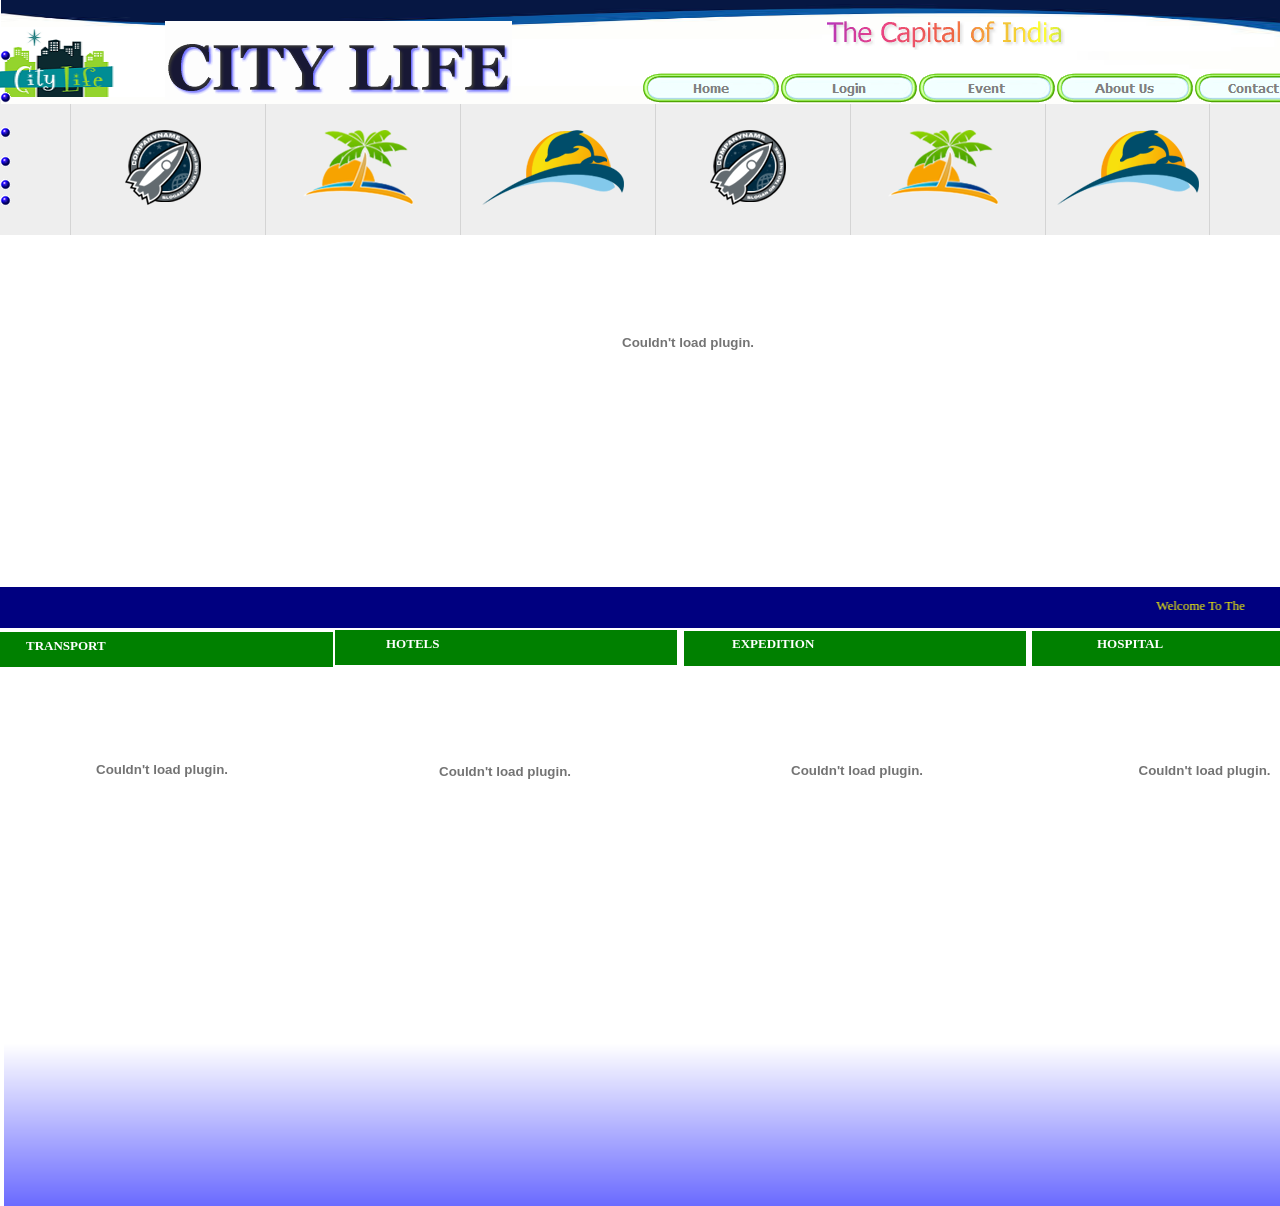
<file: Delhi-info/WebContent/index.html>
<!DOCTYPE HTML PUBLIC "-//W3C//DTD HTML 4.01 Transitional//EN">
<html>
<head>
<title>Untitled</title>
<meta http-equiv="content-type" content="text/html; charset=ISO-8859-1">
<meta name="generator" content="MAHESH KUMAR CHOUHAN">
<meta http-equiv="Page-Enter" content="revealTrans(Duration=1,Transition=23)">
<style type="text/	css">
/*----------Text Styles----------*/
.ws6 {font-size: 8px;}
.ws7 {font-size: 9.3px;}
.ws8 {font-size: 11px;}
.ws9 {font-size: 12px;}
.ws10 {font-size: 13px;}
.ws11 {font-size: 15px;}
.ws12 {font-size: 16px;}
.ws14 {font-size: 19px;}
.ws16 {font-size: 21px;}
.ws18 {font-size: 24px;}
.ws20 {font-size: 27px;}
.ws22 {font-size: 29px;}
.ws24 {font-size: 32px;}
.ws26 {font-size: 35px;}
.ws28 {font-size: 37px;}
.ws36 {font-size: 48px;}
.ws48 {font-size: 64px;}
.ws72 {font-size: 96px;}
.wpmd {font-size: 13px;font-family: Arial,Helvetica,Sans-Serif;font-style: normal;font-weight: normal;}
/*----------Para Styles----------*/
DIV,UL,OL /* Left */
{
 margin-top: 0px;
 margin-bottom: 0px;
}
#apDiv1 {
	position:absolute;
	width:1405px;
	height:172px;
	z-index:24;
	left: 2px;
	top: 890px;
}
</style>
  <meta name="viewport" content="width=device-width">
		<meta name="author" content="templatemo">
        <link href='http://fonts.googleapis.com/css?family=Open+Sans:400,800,700,600,300' rel='stylesheet' type='text/css'>
        
        <link rel="stylesheet" href="css/bootstrap.min.css">
        <link rel="stylesheet" href="css/font-awesome.css">
        <link rel="stylesheet" href="css/animate.css">
        <link rel="stylesheet" href="css/templatemo_misc.css">
        <link rel="stylesheet" href="css/templatemo_style.css">
<script src="ac_activex.js" type="text/javascript"></script>

<script language="JavaScript1.4" type="text/javascript">
<!--
function jsPlay(soundobj) {
 var thissound= eval("document."+soundobj);
 try {
     thissound.Play();
 }
 catch (e) {
     thissound.DoPlay();
 }
}
//-->
</script>

<script language="javascript" type="text/javascript">
<!--
function MM_swapImgRestore() {
  var i,x,a=document.MM_sr; for(i=0;a&&i<a.length&&(x=a[i])&&x.oSrc;i++) x.src=x.oSrc;
}

function MM_preloadImages() {
  var d=document; if(d.images){ if(!d.MM_p) d.MM_p=new Array();
    var i,j=d.MM_p.length,a=MM_preloadImages.arguments; for(i=0; i<a.length; i++)
    if (a[i].indexOf("#")!=0){ d.MM_p[j]=new Image; d.MM_p[j++].src=a[i];}}
}

function MM_findObj(n, d) {
  var p,i,x;  if(!d) d=document; if((p=n.indexOf("?"))>0&&parent.frames.length) {
    d=parent.frames[n.substring(p+1)].document; n=n.substring(0,p);}
  if(!(x=d[n])&&d.all) x=d.all[n]; for (i=0;!x&&i<d.forms.length;i++) x=d.forms[i][n];
  for(i=0;!x&&d.layers&&i<d.layers.length;i++) x=MM_findObj(n,d.layers[i].document);
  if(!x && d.getElementById) x=d.getElementById(n); return x;
}

function MM_swapImage() {
  var i,j=0,x,a=MM_swapImage.arguments; document.MM_sr=new Array; for(i=0;i<(a.length-2);i+=3)
   if ((x=MM_findObj(a[i]))!=null){document.MM_sr[j++]=x; if(!x.oSrc) x.oSrc=x.src; x.src=a[i+2];}
}

//-->
</script>

</head>
<body bgColor="#C0C0C0">
<div id="slideshow1" style="position:absolute; overflow:hidden; left:0px; top:102px; width:1376px; height:481px; z-index:0">
<script type="text/javascript">
AC_RunFlashContent('width','1376','height','481','quality','high','autoplay','true','loop','true','wmode','opaque','FlashVars','bcastr_xml_url=images//slideshow9194199.xml&AutoPlayTime=2','codebase','http://download.macromedia.com/pub/shockwave/cabs/flash/swflash.cab','pluginspage','http://www.macromedia.com/go/getflashplayer','src','images//bcastr31.swf');
</script>
<noscript>
<object width=1376 height=481 classid="clsid:D27CDB6E-AE6D-11CF-96B8-444553540000" codebase="http://download.macromedia.com/pub/shockwave/cabs/flash/swflash.cab">
<param name="movie" value="images//bcastr31.swf">
<param name="quality" value="high">
<param name="loop" value="true">
<param name="wmode" value="opaque">
<param name="autoplay" value="true">
<param name="FlashVars" value="bcastr_xml_url=images//slideshow9194199.xml&AutoPlayTime=2">
<embed src="images//bcastr31.swf" width=1376 height=481 quality="high" TYPE="application/x-shockwave-flash" wmode="opaque" FlashVars="bcastr_xml_url=images//slideshow9194199.xml&AutoPlayTime=2" loop="true" autoplay="true" pluginspage="http://www.macromedia.com/go/getflashplayer"></embed>
</object>
</noscript>
</div>

<div id="shape1" style="position:absolute; overflow:hidden; left:1px; top:0px; width:1376px; height:104px; z-index:1"><img src="images/xcc.jpg" alt="" border=0 width="100%" height="100%"></div>

<div id="shape2" style="position:absolute; overflow:hidden; left:0px; top:587px; width:1376px; height:41px; z-index:2"><img border=0 width="100%" height="100%" alt="" src="images/shape9374490.gif"></div>

<div id="nav10d" style="position:absolute; left:643px; top:73px; z-index:3"><a onMouseOut="MM_swapImgRestore()" onMouseOver="MM_swapImage('nav10','','images/nav150985410a.gif',1)" href="index.html"><img name="nav10" onLoad="MM_preloadImages('images/nav150985410a.gif')" alt="" border=0 src="images/nav150985410i.gif"></a></div>
<div id="nav11d" style="position:absolute; left:781px; top:73px; z-index:3"><a onMouseOut="MM_swapImgRestore()" onMouseOver="MM_swapImage('nav11','','images/nav150985411a.gif',1)" href="login.jsp"><img name="nav11" onLoad="MM_preloadImages('images/nav150985411a.gif')" alt="" border=0 src="images/nav150985411i.gif"></a></div>
<div id="nav12d" style="position:absolute; left:919px; top:73px; z-index:3"><a onMouseOut="MM_swapImgRestore()" onMouseOver="MM_swapImage('nav12','','images/nav150985412a.gif',1)" href="event.jsp"><img name="nav12" onLoad="MM_preloadImages('images/nav150985412a.gif')" alt="" border=0 src="images/nav150985412i.gif"></a></div>
<div id="nav13d" style="position:absolute; left:1057px; top:73px; z-index:3"><a onMouseOut="MM_swapImgRestore()" onMouseOver="MM_swapImage('nav13','','images/nav150985413a.gif',1)" href="About.jsp"><img name="nav13" onLoad="MM_preloadImages('images/nav150985413a.gif')" alt="" border=0 src="images/nav150985413i.gif"></a></div>
<div id="nav14d" style="position:absolute; left:1195px; top:73px; z-index:3"><a onMouseOut="MM_swapImgRestore()" onMouseOver="MM_swapImage('nav14','','images/nav150985414a.gif',1)" href="Contactus.jsp"><img name="nav14" onLoad="MM_preloadImages('images/nav150985414a.gif')" alt="" border=0 src="images/nav150985414i.gif"></a></div>

<div id="art1" style="position:absolute; overflow:hidden; left:826px; top:14px; width:341px; height:44px; z-index:4"><img border=0 alt="The Capital of India 
                  
" src="images/art15779859.gif"></div>

<div id="marquee1" style="position:absolute; overflow:hidden; left:504px; top:596px; width:743px; height:32px; z-index:5">
<marquee width="743" height="32">
<div class="wpmd">
<div><font color="#FFFF00" face="Georgia" class="ws18">Welcome To The Capital of India...</font></div>
</div></marquee>
</div>

<div id="image1" style="position:absolute; overflow:hidden; left:0px; top:27px; width:181px; height:70px; z-index:6"><img src="images/logo.png" alt="" title="" border=0 width=181 height=70></div>

<div id="slideshow2" style="position:absolute; overflow:hidden; left:1px; top:669px; width:322px; height:200px; z-index:7">
<script type="text/javascript">
AC_RunFlashContent('width','322','height','200','quality','high','autoplay','true','loop','true','wmode','opaque','FlashVars','bcastr_xml_url=images//slideshow19404855.xml&AutoPlayTime=4&IsShowBtn=0','codebase','http://download.macromedia.com/pub/shockwave/cabs/flash/swflash.cab','pluginspage','http://www.macromedia.com/go/getflashplayer','src','images//bcastr31.swf');
</script>
<noscript>
<object width=322 height=200 classid="clsid:D27CDB6E-AE6D-11CF-96B8-444553540000" codebase="http://download.macromedia.com/pub/shockwave/cabs/flash/swflash.cab">
<param name="movie" value="images//bcastr31.swf">
<param name="quality" value="high">
<param name="loop" value="true">
<param name="wmode" value="opaque">
<param name="autoplay" value="true">
<param name="FlashVars" value="bcastr_xml_url=images//slideshow19404855.xml&AutoPlayTime=4&IsShowBtn=0">
<embed src="images//bcastr31.swf" width=322 height=200 quality="high" TYPE="application/x-shockwave-flash" wmode="opaque" FlashVars="bcastr_xml_url=images//slideshow19404855.xml&AutoPlayTime=4&IsShowBtn=0" loop="true" autoplay="true" pluginspage="http://www.macromedia.com/go/getflashplayer"></embed>
</object>
</noscript>
</div>

<div id="shape3" style="position:absolute; overflow:hidden; left:0px; top:632px; width:333px; height:35px; z-index:8"><img border=0 width="100%" height="100%" alt="" src="images/shape19474525.gif"></div>

<div id="slideshow3" style="position:absolute; overflow:hidden; left:337px; top:674px; width:336px; height:195px; z-index:9">
<script type="text/javascript">
AC_RunFlashContent('width','336','height','195','quality','high','autoplay','true','loop','true','wmode','opaque','FlashVars','bcastr_xml_url=images//slideshow19541590.xml&AutoPlayTime=5','codebase','http://download.macromedia.com/pub/shockwave/cabs/flash/swflash.cab','pluginspage','http://www.macromedia.com/go/getflashplayer','src','images//bcastr31.swf');
</script>
<noscript>
<object width=336 height=195 classid="clsid:D27CDB6E-AE6D-11CF-96B8-444553540000" codebase="http://download.macromedia.com/pub/shockwave/cabs/flash/swflash.cab">
<param name="movie" value="images//bcastr31.swf">
<param name="quality" value="high">
<param name="loop" value="true">
<param name="wmode" value="opaque">
<param name="autoplay" value="true">
<param name="FlashVars" value="bcastr_xml_url=images//slideshow19541590.xml&AutoPlayTime=5">
<embed src="images//bcastr31.swf" width=336 height=195 quality="high" TYPE="application/x-shockwave-flash" wmode="opaque" FlashVars="bcastr_xml_url=images//slideshow19541590.xml&AutoPlayTime=5" loop="true" autoplay="true" pluginspage="http://www.macromedia.com/go/getflashplayer"></embed>
</object>
</noscript>
</div>

<div id="shape4" style="position:absolute; overflow:hidden; left:335px; top:630px; width:342px; height:35px; z-index:10"><img border=0 width="100%" height="100%" alt="" src="images/shape19579451.gif"></div>

<div id="shape5" style="position:absolute; overflow:hidden; left:684px; top:631px; width:342px; height:35px; z-index:11"><img border=0 width="100%" height="100%" alt="" src="images/shape19623365.gif"></div>

<div id="slideshow4" style="position:absolute; overflow:hidden; left:684px; top:672px; width:346px; height:197px; z-index:12">
<script type="text/javascript">
AC_RunFlashContent('width','346','height','197','quality','high','autoplay','true','loop','true','wmode','opaque','FlashVars','bcastr_xml_url=images//slideshow19733908.xml&AutoPlayTime=5','codebase','http://download.macromedia.com/pub/shockwave/cabs/flash/swflash.cab','pluginspage','http://www.macromedia.com/go/getflashplayer','src','images//bcastr31.swf');
</script>
<noscript>
<object width=346 height=197 classid="clsid:D27CDB6E-AE6D-11CF-96B8-444553540000" codebase="http://download.macromedia.com/pub/shockwave/cabs/flash/swflash.cab">
<param name="movie" value="images//bcastr31.swf">
<param name="quality" value="high">
<param name="loop" value="true">
<param name="wmode" value="opaque">
<param name="autoplay" value="true">
<param name="FlashVars" value="bcastr_xml_url=images//slideshow19733908.xml&AutoPlayTime=5">
<embed src="images//bcastr31.swf" width=346 height=197 quality="high" TYPE="application/x-shockwave-flash" wmode="opaque" FlashVars="bcastr_xml_url=images//slideshow19733908.xml&AutoPlayTime=5" loop="true" autoplay="true" pluginspage="http://www.macromedia.com/go/getflashplayer"></embed>
</object>
</noscript>
</div>

<div id="shape6" style="position:absolute; overflow:hidden; left:1032px; top:631px; width:324px; height:35px; z-index:13"><img border=0 width="100%" height="100%" alt="" src="images/shape19776886.gif"></div>

<div id="slideshow5" style="position:absolute; overflow:hidden; left:1037px; top:672px; width:335px; height:196px; z-index:14">
<script type="text/javascript">
AC_RunFlashContent('width','335','height','196','quality','high','autoplay','true','loop','true','wmode','opaque','FlashVars','bcastr_xml_url=images//slideshow19825964.xml&AutoPlayTime=5','codebase','http://download.macromedia.com/pub/shockwave/cabs/flash/swflash.cab','pluginspage','http://www.macromedia.com/go/getflashplayer','src','images//bcastr31.swf');
</script>
<noscript>
<object width=335 height=196 classid="clsid:D27CDB6E-AE6D-11CF-96B8-444553540000" codebase="http://download.macromedia.com/pub/shockwave/cabs/flash/swflash.cab">
<param name="movie" value="images//bcastr31.swf">
<param name="quality" value="high">
<param name="loop" value="true">
<param name="wmode" value="opaque">
<param name="autoplay" value="true">
<param name="FlashVars" value="bcastr_xml_url=images//slideshow19825964.xml&AutoPlayTime=5">
<embed src="images//bcastr31.swf" width=335 height=196 quality="high" TYPE="application/x-shockwave-flash" wmode="opaque" FlashVars="bcastr_xml_url=images//slideshow19825964.xml&AutoPlayTime=5" loop="true" autoplay="true" pluginspage="http://www.macromedia.com/go/getflashplayer"></embed>
</object>
</noscript>
</div>

<div id="hr1" style="position:absolute; overflow:hidden; left:0px; top:662px; width:1363px; height:17px; z-index:15">
<hr size=2 width=1363>
</div>

<div id="hr2" style="position:absolute; overflow:hidden; left:0px; top:872px; width:1375px; height:17px; z-index:16">
<hr size=2 width=1375>
</div>

<script LANGUAGE="JavaScript">
<!--
// image src
var trailsrc = "images/js20510215.gif";

var nDots = 7;
var Xbpos = 0;
var Ybpos = 0;

// fixed time step, no relation to real time
var DELTAT = .01;
// size of one spring in pixels
var SEGLEN = 10;
// spring constant, stiffness of springs
var SPRINGK = 10;
// all the physics is bogus, just picked stuff to make it look okay
var MASS = 1;
// Positive XGRAVITY pulls right, negative pulls left
// Positive YGRAVITY pulls down, negative up
var XGRAVITY = 0;
var YGRAVITY = 50;
// RESISTANCE determines a slowing force proportional to velocity
var RESISTANCE = 10;
// stopping criterea to prevent endless jittering
// doesn't work when sitting on bottom since floor
// doesn't push back so acceleration always as big
// as gravity
var STOPVEL = 0.1;
var STOPACC = 0.1;
var DOTSIZE = 11;
// BOUNCE is percent of velocity retained when 
// bouncing off a wall
var BOUNCE = 0.75;

var ff=(document.getElementById&&!document.all);
var ns=(document.layers);
var ie=(document.all);

// always on for now, could be played with to
// let dots fall to botton, get thrown, etc.
var followmouse = true;
var dots = new Array();

function init()
{
    var i = 0;
    for (i = 0; i < nDots; i++) {
        dots[i] = new dot(i);
    }
    
    // set their positions
    for (i = 0; i < nDots; i++) {
        dots[i].obj.left = dots[i].X;
        dots[i].obj.top = dots[i].Y;
    }
    
    setTimeout("startanimate()", 10);
}

function dot(i) 
{
	this.X  = Xbpos;
	this.Y  = Ybpos;
	this.dx = 0;
	this.dy = 0;
	
	if (ns){
	  document.write("<layer id=\"mtrail"+ i +"\" ><img src='"+trailsrc+"' border=\"0\"><\/layer>");
	} else if (ie||ff) {
	if (i == 0) {
	  document.write("<div id=\"mtrail"+ i +"\" style=\"POSITION: absolute;z-index:999;VISIBILITY: hidden;\"><img src='"+trailsrc+"' border=\"0\"><\/div>");
	} else {
          document.write("<div id=\"mtrail"+ i +"\" style=\"POSITION: absolute; z-index:999;\"><img src='"+trailsrc+"' border=\"0\"><\/div>");
        }
        }	
	
	if (ie) 
	{
		this.obj = eval("mtrail" + i + ".style");
	} else if (ff) 
	{
		this.obj = document.getElementById("mtrail" + i).style;
	}
	else
	{
		this.obj = eval("document.mtrail" + i);
	}
}

function startanimate() {	
    setInterval("animate()", 20);
}

// just save mouse position for animate() to use
function MoveHandler(e)
{
    if (ie) {
    	Xbpos = window.event.clientX + document.body.scrollLeft;
    	Ybpos = window.event.clientY + document.body.scrollTop;
    }
    else {
    	Xbpos = e.pageX;
    	Ybpos = e.pageY;
    }
}

function vec(X, Y)
{
    this.X = X;
    this.Y = Y;
}

// adds force in X and Y to spring for dot[i] on dot[j]
function springForce(i, j, spring)
{
    var dx = (dots[i].X - dots[j].X);
    var dy = (dots[i].Y - dots[j].Y);
    var len = Math.sqrt(dx*dx + dy*dy);
    if (len > SEGLEN) {
        var springF = SPRINGK * (len - SEGLEN);
        spring.X += (dx / len) * springF;
        spring.Y += (dy / len) * springF;
    }
}


function animate() {	
    // dots[0] follows the mouse,
    // though no dot is drawn there
    var start = 0;
    if (followmouse) {
        dots[0].X = Xbpos;
        dots[0].Y = Ybpos;	
        start = 1;
    }
    
    for (i = start ; i < nDots; i++ ) {
        
        var spring = new vec(0, 0);
        if (i > 0) {
            springForce(i-1, i, spring);
        }
        if (i < (nDots - 1)) {
            springForce(i+1, i, spring);
        }
        
        // air resisitance/friction
        var resist = new vec(-dots[i].dx * RESISTANCE,
            -dots[i].dy * RESISTANCE);
        
        // compute new accel, including gravity
        var accel = new vec((spring.X + resist.X)/MASS + XGRAVITY,
            (spring.Y + resist.Y)/ MASS + YGRAVITY);
        
        // compute new velocity
        dots[i].dx += (DELTAT * accel.X);
        dots[i].dy += (DELTAT * accel.Y);
        
        // stop dead so it doesn't jitter when nearly still
        if (Math.abs(dots[i].dx) < STOPVEL &&
            Math.abs(dots[i].dy) < STOPVEL &&
            Math.abs(accel.X) < STOPACC &&
            Math.abs(accel.Y) < STOPACC) {
            dots[i].dx = 0;
            dots[i].dy = 0;
        }
        
        // move to new position
        dots[i].X += dots[i].dx;
        dots[i].Y += dots[i].dy;
        
        // get size of window
        var height, width;
        if (!ie) {
            height = window.innerHeight + window.pageYOffset;
            width = window.innerWidth + window.pageXOffset;
        } else {	
            height = document.body.clientHeight + document.body.scrollTop;
            width = document.body.clientWidth + document.body.scrollLeft;
        }
        
        // bounce off 3 walls (leave ceiling open)
        if (dots[i].Y >=  height - DOTSIZE - 1) {
            if (dots[i].dy > 0) {
                dots[i].dy = BOUNCE * -dots[i].dy;
            }
            dots[i].Y = height - DOTSIZE - 1;
        }
        if (dots[i].X >= width - DOTSIZE) {
            if (dots[i].dx > 0) {
                dots[i].dx = BOUNCE * -dots[i].dx;
            }
            dots[i].X = width - DOTSIZE - 1;
        }
        if (dots[i].X < 0) {
            if (dots[i].dx < 0) {
                dots[i].dx = BOUNCE * -dots[i].dx;
            }
            dots[i].X = 0;
        }
        
        // move img to new position
        dots[i].obj.left = dots[i].X;			
        dots[i].obj.top =  dots[i].Y;		
    }
}

init();
if(ns)window.captureEvents(Event.MOUSEMOVE);
document.onmousemove = MoveHandler;
-->
</script>
<div id="shape7" style="position:absolute; overflow:hidden; left:4px; top:1043px; width:1376px; height:163px; z-index:18"><img border=0 width="100%" height="100%" alt="" src="images/shape20648526.gif"></div>

<div id="text1" style="position:absolute; overflow:hidden; left:26px; top:636px; width:234px; height:27px; z-index:19">
<a href="index.html"><div class="wpmd">
<div><font color="#FFFFFF" face="Georgia" class="ws16"><B>TRANSPORT</B></font></div>
</div></a></div>

<div id="text2" style="position:absolute; overflow:hidden; left:386px; top:634px; width:234px; height:27px; z-index:20">
<div class="wpmd">
<div><font color="#FFFFFF" face="Georgia" class="ws16"><B>HOTELS</B></font></div>
<div><font color="#FFFFFF" face="Georgia" class="ws16"><B>&nbsp;&nbsp;&nbsp; </B></font></div>
<div><font color="#FFFFFF" face="Georgia" class="ws16"><B><BR></B></font></div>
</div></div>

<div id="text3" style="position:absolute; overflow:hidden; left:732px; top:634px; width:234px; height:27px; z-index:21">
<div class="wpmd">
<div><font color="#FFFFFF" face="Georgia" class="ws16"><B>EXPEDITION</B></font></div>
</div></div>

<div id="text4" style="position:absolute; overflow:hidden; left:1097px; top:634px; width:234px; height:27px; z-index:22">
<div class="wpmd">
<div><font color="#FFFFFF" face="Georgia" class="ws16"><B>HOSPITAL</B></font></div>
<div><font color="#FFFFFF" face="Georgia" class="ws16"><B><BR></B></font></div>
</div></div>

<div id="art2" style="position:absolute; overflow:hidden; left:165px; top:21px; width:347px; height:79px; z-index:23; background-color: #FDFDFD; layer-background-color: #FDFDFD; border: 1px none #000000;"><img border=0 alt="CITY LIFE" src="images/art486567.gif"></div>
<div id="apDiv1"><div class="container">
            <div class="row">
                <div class="our-listing owl-carousel">
                    <div class="list-item">
                        <div class="list-thumb">
                            <div class="title">
                                <h4>TRANSPORT</h4>
                            </div>
                            <img src="images/destination_1.jpg" alt="destination 1">
                        </div> <!-- /.list-thumb -->
                        <div class="list-content">
                            <h5>Metro, Bus</h5>
                            <a href="transporation.html" class="price-btn">MORE DETAILS</a>
                        </div> <!-- /.list-content -->
                    </div> <!-- /.list-item -->
                    <div class="list-item">
                        <div class="list-thumb">
                            <div class="title">
                                <h4>HOTELS</h4>
                            </div>
                            <img src="images/destination_2.jpg" alt="destination 2">
                        </div> <!-- /.list-thumb -->
                        <div class="list-content">
                            <h5>All types of Hotels</h5>
                            <a href="Hotel.html" class="price-btn">MORE DETAILS</a>
                        </div> <!-- /.list-content -->
                    </div> <!-- /.list-item -->
                    <div class="list-item">
                        <div class="list-thumb">
                            <div class="title">
                                <h4>EXPEDITION</h4>
                            </div>
                            <img src="images/destination_3.jpg" alt="destination 3">
                        </div> <!-- /.list-thumb -->
                        <div class="list-content">
                            <h5>Run till you're Done</h5>
                            <a href="expedition.html" class="price-btn">MORE DETAILS</a>
                        </div> <!-- /.list-content -->
                    </div> <!-- /.list-item -->
                    <div class="list-item">
                        <div class="list-thumb">
                            <div class="title">
                                <h4>HOSPITALS</h4>
                            </div>
                            <img src="images/destination_4.jpg" alt="destination 4">
                        </div> <!-- /.list-thumb -->
                        <div class="list-content">
                            <h5>Medi Care</h5>
                            <a href="hospitals.html" class="price-btn">MORE DETAILS</a>
                        </div> <!-- /.list-content -->
                    </div> <!-- /.list-item -->
                    <div class="list-item">
                        <div class="list-thumb">
                            <div class="title">
                                <h4>EVENTS & TRENDS</h4>
                            </div>
                            <img src="images/destination_5.jpg" alt="destination 5">
                        </div> <!-- /.list-thumb -->
                        <div class="list-content">
                            <h5>Buzz in Town</h5>
                            <a href="trends.html" class="price-btn">MORE DETAILS</a>
                        </div> <!-- /.list-content -->
                    </div> <!-- /.list-item -->
                    <div class="list-item">
                        <div class="list-thumb">
                            <div class="title">
                                <h4>FOOD WALKS</h4>
                            </div>
                            <img src="images/destination_6.jpg" alt="destination 6">
                        </div> <!-- /.list-thumb -->
                        <div class="list-content">
                            <h5>Delightful Treats</h5>
                            <a href="foodwalks.html" class="price-btn">MORE DETAILS</a>
                        </div> <!-- /.list-content -->
                    </div> <!-- /.list-item -->
                </div> <!-- /.our-listing -->
            </div> <!-- /.row -->
        </div> <!-- /.container -->

		<div class="middle-content"></div>

        <div class="partner-list">
            <div class="container">
                <div class="row">
                    <div class="col-md-2 col-sm-4 col-xs-6">
                        <div class="partner-item">
                            <img src="images/partners/partner1.png" alt="">
                        </div> <!-- /.partner-item -->
                    </div> <!-- /.col-md-2 -->
                    <div class="col-md-2 col-sm-4 col-xs-6">
                        <div class="partner-item">
                            <img src="images/partners/partner2.png" alt="">
                        </div> <!-- /.partner-item -->
                    </div> <!-- /.col-md-2 -->
                    <div class="col-md-2 col-sm-4 col-xs-6">
                        <div class="partner-item">
                            <img src="images/partners/partner3.png" alt="">
                        </div> <!-- /.partner-item -->
                    </div> <!-- /.col-md-2 -->
                    <div class="col-md-2 col-sm-4 col-xs-6">
                        <div class="partner-item">
                            <img src="images/partners/partner1.png" alt="">
                        </div> <!-- /.partner-item -->
                    </div> <!-- /.col-md-2 -->
                    <div class="col-md-2 col-sm-4 col-xs-6">
                        <div class="partner-item">
                            <img src="images/partners/partner2.png" alt="">
                        </div> <!-- /.partner-item -->
                    </div> <!-- /.col-md-2 -->
                    <div class="col-md-2 col-sm-4 col-xs-6">
                        <div class="partner-item last">
                            <img src="images/partners/partner3.png" alt="">
                        </div> <!-- /.partner-item -->
                    </div> <!-- /.col-md-2 -->
                </div> <!-- /.row -->
            </div> <!-- /.container -->
        </div> <!-- /.partner-list --></div>
</body>
</html>
</file>
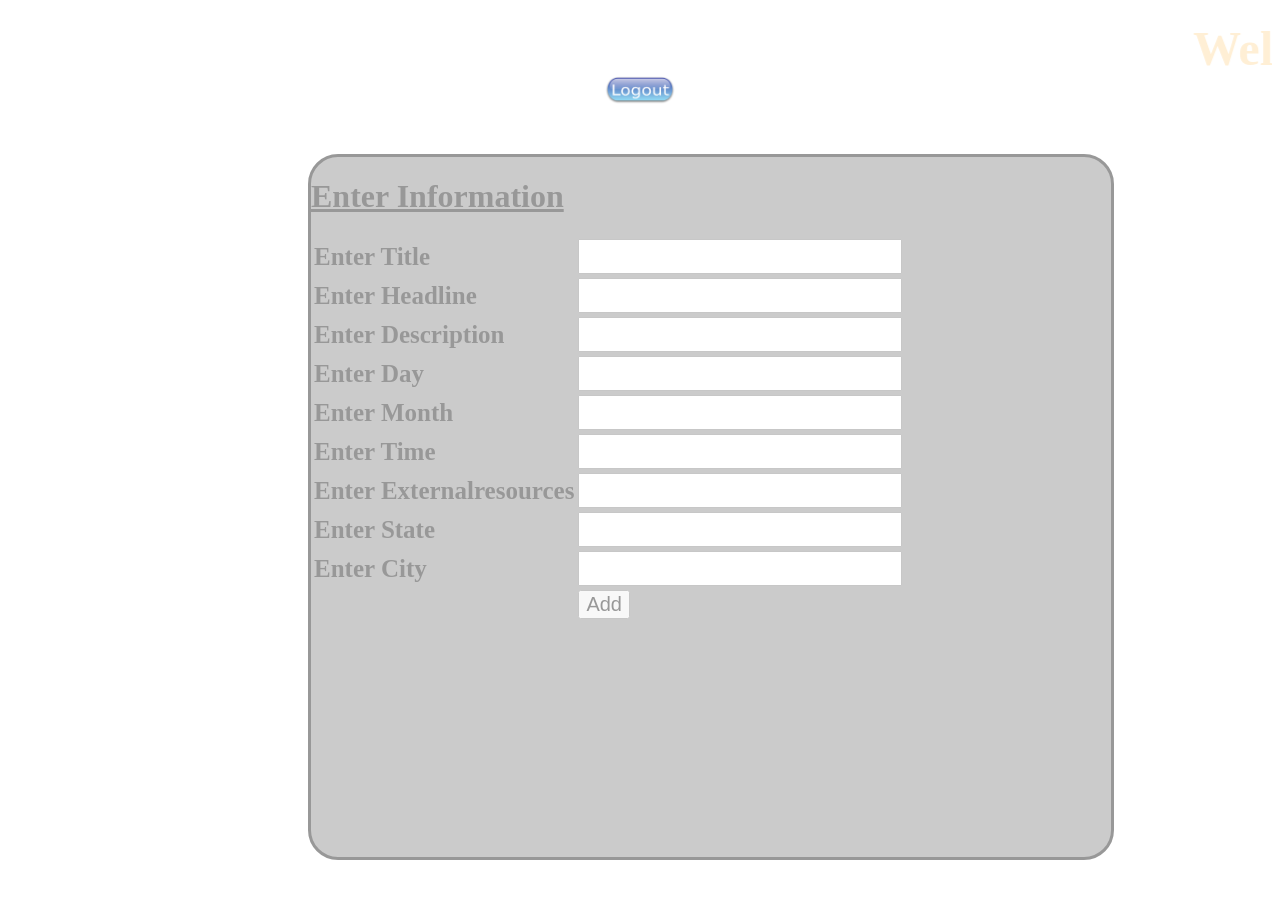
<file: Delhi-info/WebContent/NewsFormSatya.html>
<!DOCTYPE html PUBLIC "-//W3C//DTD HTML 4.01 Transitional//EN" "http://www.w3.org/TR/html4/loose.dtd">
<html>
<head>
<meta http-equiv="Content-Type" content="text/html; charset=ISO-8859-1">
<title>Insert title here</title>
</head>
<body>
<style>
<!--

-->

{
background-image:url(news.jpg);
background-size:100%;
}


#change{
background-color:grey;
opacity:0.4;
width: 800px;
height: 700px;
border:3px solid black;
border-radius:30px;
margin:50px 300px;
}
</style>



</style>
<meta charset="ISO-8859-1">
<title>Insert title here</title>
</head>
<body >
<h1 align="center"><marquee><font size="20px" color="papayawhip">Welcome Admin </marquee> <a href="logoutUser"><img src="logou.png" alt="Lougout" width="70" /></a></h1>

<div id="change">
<h1><u>Enter Information</u></h1><!-- Arun.jaspreet.j2ee -->
<form action="AddNewsSatya" method="get">
<table style="font-size:20px">


<tr><td style="font-size:25px"><b>Enter Title</b></td><td><input type="text" name="t" style="font-size:25px"></td></tr>
<tr><td style="font-size:25px"><b>Enter Headline</b></td><td><input type="text" name="h" style="font-size:25px"></td></tr>
<tr><td style="font-size:25px"><b>Enter Description</b></td><td><input type="text" name="d" style="font-size:25px"></td></tr>
<tr><td style="font-size:25px"><b>Enter Day</b></td><td><input type="text" name="day" style="font-size:25px"></td></tr>
<tr><td style="font-size:25px"><b>Enter Month</b></td><td><input type="text" name="m" style="font-size:25px"></td></tr>
<tr><td style="font-size:25px"><b>Enter Time</b></td><td><input type="text" name="t" style="font-size:25px"></td></tr>
<tr><td style="font-size:25px"><b>Enter Externalresources</b></td><td><input type="text" name="ex" style="font-size:25px"></td></tr>
<tr><td style="font-size:25px"><b>Enter State</b></td><td><input type="text" name="s" style="font-size:25px"></td></tr>
<tr><td style="font-size:25px"><b>Enter City</b></td><td><input type="text" name="c" style="font-size:25px"></td></tr>

<tr><td></td><td><input type="submit" value="Add" style="font-size:20px"></td></tr>
</table>
</form>

</div>

</body>
</html>
</file>
<file: Delhi-info/WebContent/css/templatemo_misc.css>
/* 
Credit: www.templatemo.com 
Template: 409 travel
*/

.owl-carousel .owl-wrapper:after {
    content: ".";
    display: block;
    clear: both;
    visibility: hidden;
    line-height: 0;
    height: 0;
}

.owl-carousel {
    display: none;
    position: relative;
    width: 100%;
    -ms-touch-action: pan-y;
}

.owl-carousel .owl-wrapper {
    display: none;
    position: relative;
    -webkit-transform: translate3d(0px, 0px, 0px);
}

.owl-carousel .owl-wrapper-outer {
    overflow: hidden;
    position: relative;
    width: 100%;
}

.owl-carousel .owl-wrapper-outer.autoHeight {
    -webkit-transition: height 500ms ease-in-out;
    -moz-transition: height 500ms ease-in-out;
    -ms-transition: height 500ms ease-in-out;
    -o-transition: height 500ms ease-in-out;
    transition: height 500ms ease-in-out;
}

.owl-carousel .owl-item {
    float: left;
}

.owl-controls .owl-page,.owl-controls .owl-buttons div {
    cursor: pointer;
}

.owl-controls {
    -webkit-user-select: none;
    -khtml-user-select: none;
    -moz-user-select: none;
    -ms-user-select: none;
    user-select: none;
    -webkit-tap-highlight-color: transparent;
}

.grabbing {
    cursor: url(../images/grabbing.png) 8 8,move;
}

.owl-carousel .owl-wrapper,.owl-carousel .owl-item {
    -webkit-backface-visibility: hidden;
    -moz-backface-visibility: hidden;
    -ms-backface-visibility: hidden;
    -webkit-transform: translate3d(0, 0, 0);
    -moz-transform: translate3d(0, 0, 0);
    -ms-transform: translate3d(0, 0, 0);
}

.owl-origin {
    -webkit-perspective: 1200px;
    -webkit-perspective-origin-x: 50%;
    -webkit-perspective-origin-y: 50%;
    -moz-perspective: 1200px;
    -moz-perspective-origin-x: 50%;
    -moz-perspective-origin-y: 50%;
    perspective: 1200px;
}

.owl-fade-out {
    z-index: 10;
    -webkit-animation: fadeOut .7s both ease;
    -moz-animation: fadeOut .7s both ease;
    animation: fadeOut .7s both ease;
}

.owl-fade-in {
    -webkit-animation: fadeIn .7s both ease;
    -moz-animation: fadeIn .7s both ease;
    animation: fadeIn .7s both ease;
}

.owl-backSlide-out {
    -webkit-animation: backSlideOut 1s both ease;
    -moz-animation: backSlideOut 1s both ease;
    animation: backSlideOut 1s both ease;
}

.owl-backSlide-in {
    -webkit-animation: backSlideIn 1s both ease;
    -moz-animation: backSlideIn 1s both ease;
    animation: backSlideIn 1s both ease;
}

.owl-goDown-out {
    -webkit-animation: scaleToFade .7s ease both;
    -moz-animation: scaleToFade .7s ease both;
    animation: scaleToFade .7s ease both;
}

.owl-goDown-in {
    -webkit-animation: goDown .6s ease both;
    -moz-animation: goDown .6s ease both;
    animation: goDown .6s ease both;
}

.owl-fadeUp-in {
    -webkit-animation: scaleUpFrom .5s ease both;
    -moz-animation: scaleUpFrom .5s ease both;
    animation: scaleUpFrom .5s ease both;
}

.owl-fadeUp-out {
    -webkit-animation: scaleUpTo .5s ease both;
    -moz-animation: scaleUpTo .5s ease both;
    animation: scaleUpTo .5s ease both;
}

@-webkit-keyframes empty {
    0% {
        opacity: 1;
    }
}

@-moz-keyframes empty {
    0% {
        opacity: 1;
    }
}

@keyframes empty {
    0% {
        opacity: 1;
    }
}

@-webkit-keyframes fadeIn {
    0% {
        opacity: 0;
    }

    100% {
        opacity: 1;
    }
}

@-moz-keyframes fadeIn {
    0% {
        opacity: 0;
    }

    100% {
        opacity: 1;
    }
}

@keyframes fadeIn {
    0% {
        opacity: 0;
    }

    100% {
        opacity: 1;
    }
}

@-webkit-keyframes fadeOut {
    0% {
        opacity: 1;
    }

    100% {
        opacity: 0;
    }
}

@-moz-keyframes fadeOut {
    0% {
        opacity: 1;
    }

    100% {
        opacity: 0;
    }
}

@keyframes fadeOut {
    0% {
        opacity: 1;
    }

    100% {
        opacity: 0;
    }
}

@-webkit-keyframes backSlideOut {
    25% {
        opacity: .5;
        -webkit-transform: translateZ(-500px);
    }

    75% {
        opacity: .5;
        -webkit-transform: translateZ(-500px) translateX(-200%);
    }

    100% {
        opacity: .5;
        -webkit-transform: translateZ(-500px) translateX(-200%);
    }
}

@-moz-keyframes backSlideOut {
    25% {
        opacity: .5;
        -moz-transform: translateZ(-500px);
    }

    75% {
        opacity: .5;
        -moz-transform: translateZ(-500px) translateX(-200%);
    }

    100% {
        opacity: .5;
        -moz-transform: translateZ(-500px) translateX(-200%);
    }
}

@keyframes backSlideOut {
    25% {
        opacity: .5;
        transform: translateZ(-500px);
    }

    75% {
        opacity: .5;
        transform: translateZ(-500px) translateX(-200%);
    }

    100% {
        opacity: .5;
        transform: translateZ(-500px) translateX(-200%);
    }
}

@-webkit-keyframes backSlideIn {
    0%,25% {
        opacity: .5;
        -webkit-transform: translateZ(-500px) translateX(200%);
    }

    75% {
        opacity: .5;
        -webkit-transform: translateZ(-500px);
    }

    100% {
        opacity: 1;
        -webkit-transform: translateZ(0) translateX(0);
    }
}

@-moz-keyframes backSlideIn {
    0%,25% {
        opacity: .5;
        -moz-transform: translateZ(-500px) translateX(200%);
    }

    75% {
        opacity: .5;
        -moz-transform: translateZ(-500px);
    }

    100% {
        opacity: 1;
        -moz-transform: translateZ(0) translateX(0);
    }
}

@keyframes backSlideIn {
    0%,25% {
        opacity: .5;
        transform: translateZ(-500px) translateX(200%);
    }

    75% {
        opacity: .5;
        transform: translateZ(-500px);
    }

    100% {
        opacity: 1;
        transform: translateZ(0) translateX(0);
    }
}

@-webkit-keyframes scaleToFade {
    to {
        opacity: 0;
        -webkit-transform: scale(0.8);
    }
}

@-moz-keyframes scaleToFade {
    to {
        opacity: 0;
        -moz-transform: scale(0.8);
    }
}

@keyframes scaleToFade {
    to {
        opacity: 0;
        transform: scale(0.8);
    }
}

@-webkit-keyframes goDown {
    from {
        -webkit-transform: translateY(-100%);
    }
}

@-moz-keyframes goDown {
    from {
        -moz-transform: translateY(-100%);
    }
}

@keyframes goDown {
    from {
        transform: translateY(-100%);
    }
}

@-webkit-keyframes scaleUpFrom {
    from {
        opacity: 0;
        -webkit-transform: scale(1.5);
    }
}

@-moz-keyframes scaleUpFrom {
    from {
        opacity: 0;
        -moz-transform: scale(1.5);
    }
}

@keyframes scaleUpFrom {
    from {
        opacity: 0;
        transform: scale(1.5);
    }
}

@-webkit-keyframes scaleUpTo {
    to {
        opacity: 0;
        -webkit-transform: scale(1.5);
    }
}

@-moz-keyframes scaleUpTo {
    to {
        opacity: 0;
        -moz-transform: scale(1.5);
    }
}

@keyframes scaleUpTo {
    to {
        opacity: 0;
        transform: scale(1.5);
    }
}

.flex-container a:active,.flexslider a:active,.flex-container a:focus,.flexslider a:focus {
    outline: none;
}

.slides,.flex-control-nav,.flex-direction-nav {
    margin: 0;
    padding: 0;
    list-style: none;
}

.flexslider {
    margin: 0;
    padding: 0;
}

.flexslider .slides>li {
    display: none;
    -webkit-backface-visibility: hidden;
}

.flexslider .slides img {
    width: 100%;
    display: block;
}

.flex-pauseplay span {
    text-transform: capitalize;
}

.slides:after {
    display: block;
    clear: both;
    visibility: hidden;
    line-height: 0;
    height: 0;
}

html[xmlns] .slides {
    display: block;
}

* html .slides {
    height: 1%;
}

.no-js .slides>li:first-child {
    display: block;
}

.flexslider {
    margin: 0;
    position: relative;
    zoom: 1;
}

.flex-viewport {
    max-height: 2000px;
    -webkit-transition: all 1s ease;
    -moz-transition: all 1s ease;
    -o-transition: all 1s ease;
    transition: all 1s ease;
}

.loading .flex-viewport {
    max-height: 300px;
}

.flexslider .slides {
    zoom: 1;
}

.carousel li {
    margin-right: 5px;
}
</file>
<file: Delhi-info/WebContent/css/templatemo_style.css>
/* 
Credit: www.templatemo.com 
Template: 409 travel
*/

/* 
Travel Template 
http://www.templatemo.com/preview/templatemo_409_travel 
*/

html,body,div,span,applet,object,iframe,h1,h2,h3,h4,h5,h6,p,blockquote,pre,a,abbr,acronym,address,big,cite,code,del,dfn,em,img,ins,kbd,q,s,samp,small,strike,strong,sub,sup,tt,var,b,u,i,center,dl,dt,dd,ol,ul,li,fieldset,form,label,legend,caption,tfoot,thead,article,aside,canvas,details,embed,figure,figcaption,footer,header,hgroup,menu,nav,output,ruby,section,summary,time,mark,audio,video {
    margin: 0;
    padding: 0;
    border: 0;
    font-size: 100%;
    vertical-align: baseline;
}

body {
    line-height: 1;
}

ol,ul {
    list-style: none;
}

blockquote,q {
    quotes: none;
}

blockquote:before,blockquote:after {
    content: '';
    content: none;
}



html {
    font-size: 100%;
    -webkit-text-size-adjust: 100%;
    -ms-text-size-adjust: 100%;
}

a:focus {
    outline: none;
}

.blue {
	color: #06C;
}

.green {
	color: #090;
}

article,aside,details,figcaption,figure,footer,header,hgroup,nav,section,img {
    display: block;
}

audio,canvas,video {
    display: inline-block;
    *display: inline;
    *zoom: 1;
}

audio:not([controls]) {
    display: none;
}

sub,sup {
    line-height: 0;
    position: relative;
    vertical-align: baseline;
}

sup {
    top: -.5em;
}

sub {
    bottom: -.25em;
}

img {
    border: 0;
    -ms-interpolation-mode: bicubic;
}

button,input,select,textarea {
    font-size: 100%;
    margin: 0;
    vertical-align: baseline;
    *vertical-align: middle;
}

button,input {
    line-height: normal;
    *overflow: visible;
}

button::-moz-focus-inner,input::-moz-focus-inner {
    border: 0;
    padding: 0;
}

button,input[type="button"],input[type="reset"],input[type="submit"] {
    cursor: pointer;
    -webkit-appearance: button;
}

input[type="search"] {
    -webkit-appearance: textfield;
    -webkit-box-sizing: content-box;
    -moz-box-sizing: content-box;
    box-sizing: content-box;
}

input[type="search"]:-webkit-search-decoration {
    -webkit-appearance: none;
}

textarea {
    overflow: auto;
    vertical-align: top;
}

body {
    font-family: "Open Sans",Arial,sans-serif;
    font-size: 13px;
    line-height: 19px;
    font-weight: 300;
    color: #888;
    background-color: #fff;
    text-rendering: optimizeLegibility;
    overflow-x: hidden;
}

a {
    color: #9ed034;
    text-decoration: none;
    -webkit-transition: all 200ms ease-in-out;
    -moz-transition: all 200ms ease-in-out;
    transition: all 200ms ease-in-out;
}

a:hover {
    color: #e54747;
    text-decoration: none;
}

h1,h2,h3,h4,h5,h6 {
	font-family: "Open Sans",Arial,sans-serif;
	color: #444;
	font-size: medium;
}

*,*:before,*:after {
    -moz-box-sizing: border-box;
    -webkit-box-sizing: border-box;
    box-sizing: border-box;
}

button,input,select,textarea {
    border: 1px solid #eee;
    outline: 0;
    padding: 10px 12px;
    color: #888;
}

button:focus,input:focus,select:focus,textarea:focus {
    border-color: #888;
}

.text-right {
    text-align: right;
}

.text-left {
    text-align: left;
}

.text-center {
    text-align: center;
}

.main-btn {
    color: #fff;
    border: 1px solid #fff;
    padding: 12px 20px;
    text-transform: uppercase;
    font-weight: 700;
    display: inline-block;
}

hr {
    display: block;
    height: 1px;
    border: 0;
    border-top: 1px solid #fbfbfb;
    margin: 40px 0;
}

.site-header {
    position: absolute;
    top: 60px;
    left: 0;
    width: 100%;
    z-index: 99;
}

@media screen and (min-width: 240px) {
    .site-header {
        top: 0;
    }
}

@media screen and (min-width: 992px) {
    .site-header {
        top: 60px;
    }
}

.main-header {
    background: #fff;
    min-height: 100px;
    height: 100px;
}

.logo {
    margin: 25px;
    overflow: hidden;
}

.main-menu {
    text-align: right;
    float: right;
}

.main-menu ul li {
    display: inline-block;
    float: left;
    padding-left: 25px;
    padding-right: 25px;
    border-left: 1px solid #eee;
}

.main-menu ul li a {
	display: block;
    text-transform: uppercase;
    font-size: 14px;
    color: #888;
    line-height: 100px;
}

.main-menu ul li a:hover {
    color: #9ed034;
}

.main-menu ul li.active {
    background: #9ed034;
}

.main-menu ul li.active a {
    color: #fff;
}

a.toggle-menu {
    background: #eee;
    color: #444;
    width: 40px;
    height: 40px;
    line-height: 40px;
    text-align: center;
    margin-top: 30px;
    margin-right: 20px;
    font-size: 14px;
}

.menu-responsive {
    background: rgba(68,68,68,0.95);
    padding: 15px 30px;
    display: none;
}

.menu-responsive ul li {
    margin: 24px 0;
    display: block;
}

.menu-responsive ul li a {
	display: block;
    color: #fff;
    text-transform: uppercase;
    font-size: 18px;
}

.menu-responsive ul li.active a {
    color: #9ed034;
}

.flexslider {
    position: relative;
    top: 0;
    width: 100%;
    overflow: hidden;
}

.overlay {
    background: rgba(0,0,0,0.6);
    position: absolute;
    width: 100%;
    height: 100%;
    z-index: 8;
}

.flex-caption {
    position: absolute;
    wdith: 100%;
    margin-left: 15px;
    left: 0;
    bottom: 100px;
    background-color: #fff;
    padding: 30px;
    z-index: 10;
    text-align: center;
}

.flex-caption span.price {
    background: #e54747;
    color: #fff;
    text-transform: uppercase;
    font-weight: 700;
    font-size: 28px;
    padding: 15px 20px;
    display: inline-block;
}

.flex-caption h3.title {
    font-size: 24px;
    font-weight: 600;
    margin: 30px 0 22px 0;
}

.flex-caption a.slider-btn {
    background: #9ed034;
    color: #fff;
    text-transform: uppercase;
    font-size: 14px;
    font-weight: 700;
    padding: 12px 35px;
    display: inline-block;
    margin-top: 30px;
}

.flex-caption a.slider-btn:hover {
    background: #90be2c;
}

a.flex-prev,a.flex-next {
    width: 40px;
    height: 60px;
    background-color: rgba(255,255,255,0.6);
    display: inline-block;
    line-height: 60px;
    text-align: center;
    color: #000;
    position: absolute;
    z-index: 99;
    top: 50%;
}

a.flex-prev:hover,a.flex-next:hover {
    background: #fff;
}

@media screen and (min-width: 240px) {
    a.flex-prev,a.flex-next {
        display: none;
    }
}

@media screen and (min-width: 992px) {
    a.flex-prev,a.flex-next {
        display: block;
    }
}

a.flex-prev {
    left: 0;
}

a.flex-next {
    right: 0;
}

h3.widget-title {
    font-size: 28px;
    text-transform: uppercase;
    display: inline-block;
    margin-bottom: 40px;
}

.sample-thumb {
    overflow: hidden;
}

.sample-thumb img {
    width: 100%;
}

.page-top {
    width: 100%;
    height: 230px;
    background: #eee;
    position: relative;
    top: 0;
    left: 0;
}

#templatemo_services {
    background: url(../images/templatemo_header_1.jpg);
    background-repeat: no-repeat;
    -webkit-background-size: cover;
    background-size: cover;
    background-position: center;
}

#templatemo_events {
    background: url(../images/templatemo_header_2.jpg);
    background-repeat: no-repeat;
    -webkit-background-size: cover;
    background-size: cover;
    background-position: center;
}

#templatemo_about {
    background: url(../images/templatemo_header_3.jpg);
    background-repeat: no-repeat;
    -webkit-background-size: cover;
    background-size: cover;
    background-position: center;
}

#templatemo_contact {
    background: url(../images/templatemo_header_4.jpg);
    background-repeat: no-repeat;
    -webkit-background-size: cover;
    background-size: cover;
    background-position: center;
}

.our-listing {
    position: relative;
    z-index: 98;
    top: 0;
    left: 0;
    margin-top: -50px;
}

@media screen and (min-width: 240px) {
    .our-listing {
        margin-top: 50px;
    }
}

@media screen and (min-width: 992px) {
    .our-listing {
        margin-top: -50px;
    }
}

.list-item {
    overflow: hidden;
    margin: 0 15px;
}

.list-item .list-thumb {
    overflow: hidden;
}

.list-item .list-thumb .title {
    background-color: #9ed034;
    text-transform: uppercase;
    font-size: 22px;
    font-weight: 600;
    height: 50px;
    text-align: center;
}

.list-item .list-thumb .title h4 {
    color: #fff;
    line-height: 50px;
}

.list-item .list-thumb img {
    width: 100%;
}

.list-item .list-content h5 {
    color: #9ed034;
    font-weight: 600;
    font-size: 14px;
    margin: 15px 0 5px 0;
}

.list-item .list-content span {
    color: #e54747;
    font-weight: 300;
    text-transform: uppercase;
    margin: 0 0 15px 0;
}

.list-item .list-content a.price-btn {
    display: block;
    background-color: #9ed034;
    color: #fff;
    padding: 12px;
    text-align: center;
    text-transform: uppercase;
    font-size: 14px;
    font-weight: 700;
    margin-top: 15px;
}

.list-item .list-content a.price-btn:hover {
    background-color: #90be2c;
}

.owl-next,.owl-prev {
    position: absolute;
    top: 50%;
    margin-top: -20px;
    width: 40px;
    height: 40px;
    background-color: #9ed034;
    color: #fff;
    text-align: center;
    line-height: 40px;
}

.owl-next {
    right: -40px;
}

@media screen and (min-width: 240px) {
    .owl-next {
        right: 15px;
    }
}

@media screen and (min-width: 960px) {
    .owl-next {
        right: 13px;
    }
}

@media screen and (min-width: 992px) {
    .owl-next {
        right: -40;
    }
}

.owl-prev {
    left: -40px;
}

@media screen and (min-width: 240px) {
    .owl-prev {
        left: 15px;
    }
}

@media screen and (min-width: 960px) {
    .owl-prev {
        left: 15px;
    }
}

@media screen and (min-width: 992px) {
    .owl-prev {
        left: -40;
    }
}

.middle-content {
    margin-top: 100px;
    margin-bottom: 40px;
}

.widget-item {
    margin-bottom: 30px;
    overflow: hidden;
}

.service-item {
    overflow: hidden;
    margin-bottom: 30px;
}

.service-item .service-icon {
    float: left;
    margin-right: 20px;
    background: #9ed034;
    color: #fff;
    font-size: 1.5em;
    width: 70px;
    height: 70px;
    text-align: center;
    line-height: 70px;
    border-radius: 35px;
    -webkit-border-radius: 35px;
    -moz-border-radius: 35px;
}

.service-item .service-content {
    overflow: hidden;
}

.service-item .service-content h4 {
    text-transform: uppercase;
    font-size: 22px;
    font-weight: 300;
    margin-bottom: 10px;
}

h4.consult-title {
    font-size: 18px;
    color: #9ed034;
    font-weight: 300;
    margin: 20px 0 20px 0;
}

.post-small {
    overflow: hidden;
    margin-bottom: 30px;
}

.post-small .post-date {
    background-color: #9ed034;
    color: #fff;
    width: 70px;
    height: 70px;
    text-align: center;
    float: left;
    margin-right: 20px;
}

.post-small .post-date span {
    display: block;
    font-size: 18px;
    font-weight: 700;
    text-transform: uppercase;
}

.post-small .post-date span.time {
    margin-top: 14px;
}

.post-small .post-content {
    overflow: hidden;
}

.post-small .post-content h4 {
    font-size: 22px;
    text-transform: uppercase;
    font-weight: 300;
}

.post-small .post-content h4 a {
    color: #444;
}

.post-small .post-content h4 a:hover {
    color: #e54747;
}

.post-small .post-content span {
    color: #9ed034;
    font-size: 18px;
    font-weight: 300;
    margin-bottom: 10px;
    display: inline-block;
}

.go-act {
    margin-bottom: 100px;
}

.act-btn {
    background: #9ed034;
    position: relative;
    min-height: 120px;
    height: 120px;
}

.act-btn a.link {
    position: absolute;
    width: 120px;
    height: 120px;
    right: 0;
    top: 0;
    line-height: 120px;
    text-align: center;
    color: #fff;
    background: #90be2c;
    font-size: 3em;
}

.act-btn a.link:hover {
    background: #86b229;
}

.act-btn .inner .price {
    position: absolute;
    left: 30px;
    top: 15px;
    width: 90px;
    height: 90px;
    border: 2px solid #fff;
    color: #fff;
    font-weight: 600;
    font-size: 18px;
    border-radius: 45px;
    -webkit-border-radius: 45px;
    -moz-border-radius: 45px;
    line-height: 90px;
    text-align: center;
}

.act-btn .inner .title {
    overflow: hidden;
    margin-left: 150px;

}

.act-btn .inner .title h2 {
    margin-top: 30px;
    color: #fff;
    font-size: 32px;
    text-transform: uppercase;
    font-weight: 800;
}

.act-btn .inner .title span {
    font-weight: 500;
    font-size: 18px;
    color: #fff;
}

@media screen and (min-width: 240px) {
    .act-btn {
        margin-top: 30px;
    }

    .act-btn .title {
        display: none;
    }
}

@media screen and (min-width: 768px) {
    .act-btn {
        margin-top: 30px;
    }

    .act-btn .title {
        display: block;
    }

    .act-btn .title span {
        font-size: 16px;
    }
}

@media screen and (min-width: 992px) {
    .act-btn {
        margin-top: 0;
    }
}

.ticket-list {
	margin-bottom: auto;
}

.ticket-item {
    overflow: hidden;
    margin-bottom: 30px;
}

.ticket-item h4 {
    font-size: 28px;
    text-transform: uppercase;
    margin-bottom: 25px;
}

.ticket-item a.ticket-btn {
    margin-top: 25px;
    background: #9ed034;
    color: #fff;
    padding: 12px;
    display: block;
    text-align: center;
    text-transform: uppercase;
    font-weight: 700;
    font-size: 14px;
}

.ticket-item a.ticket-btn:hover {
    background: #90be2c;
}

.partner-list {
    background: #eee;
    margin-bottom: 100px;
}

.partner-item {
    border-left: 1px solid #d4d4d4;
    padding-left: 20px;
    padding-top: 30px;
    padding-bottom: 30px;
}

.partner-item img {
    display: block;
    margin: 0 auto;
}

.partner-item.last {
    border-right: 1px solid #d4d4d4;
    padding-left: 0;
}

@media screen and (min-width: 240px) {
    .partner-item {
        border-left: 0;
    }

    .partner-item.last {
        border-right: 0;
    }
}

@media screen and (min-width: 992px) {
    .partner-item {
        border-left: 1px solid #d4d4d4;
    }

    .partner-item.last {
        border-right: 1px solid #d4d4d4;
    }
}

.contact-page {
    margin: 80px 0;
}

.contact-infos {
    margin-top: 40px;
    display: block;
}

.contact-infos ul li {
    line-height: 24px;
}

.first-map {
	height: 120px;
}

.map-holder {
	height: 360px;
}

.map-wrapper {
    margin-bottom: 30px;
}

input,textarea {
    border: 1px solid #cfcfcf;
    margin-bottom: 20px;
}

div.contact-form input,div.contact-form textarea {
    width: 100%;
    min-width: 100%;
    max-width: 100%;
}

div.contact-form textarea {
    min-height: 140px;
}

div.contact-form input.mainBtn {
    border: 0;
    background: #9ed034;
    color: #fff;
    text-transform: uppercase;
    font-weight: 700;
}

.site-footer {
    margin-bottom: 80px;
}

.copyright {
    margin-top: 15px;
    text-align: center;
}

.social-icons {
    margin-top: 10px;
    text-align: right;
}

.social-icons li {
    display: inline-block;
    margin: 0 2px;
}

.social-icons li a {
    width: 36px;
    height: 36px;
    color: #9ed034;
    text-align: center;
    line-height: 36px;
}

.social-icons li a:hover {
    background: #9ed034;
    color: #fff;
}

@media screen and (min-width: 240px) {
    .footer-logo {
        display: none;
    }

    .social-icons {
        text-align: center;
        margin-top: 30px;
    }
}

@media screen and (min-width: 768px) {
    .footer-logo {
        display: inline-block;
    }

    .social-icons {
        text-align: right;
        margin-top: 0;
    }
}
</file>
